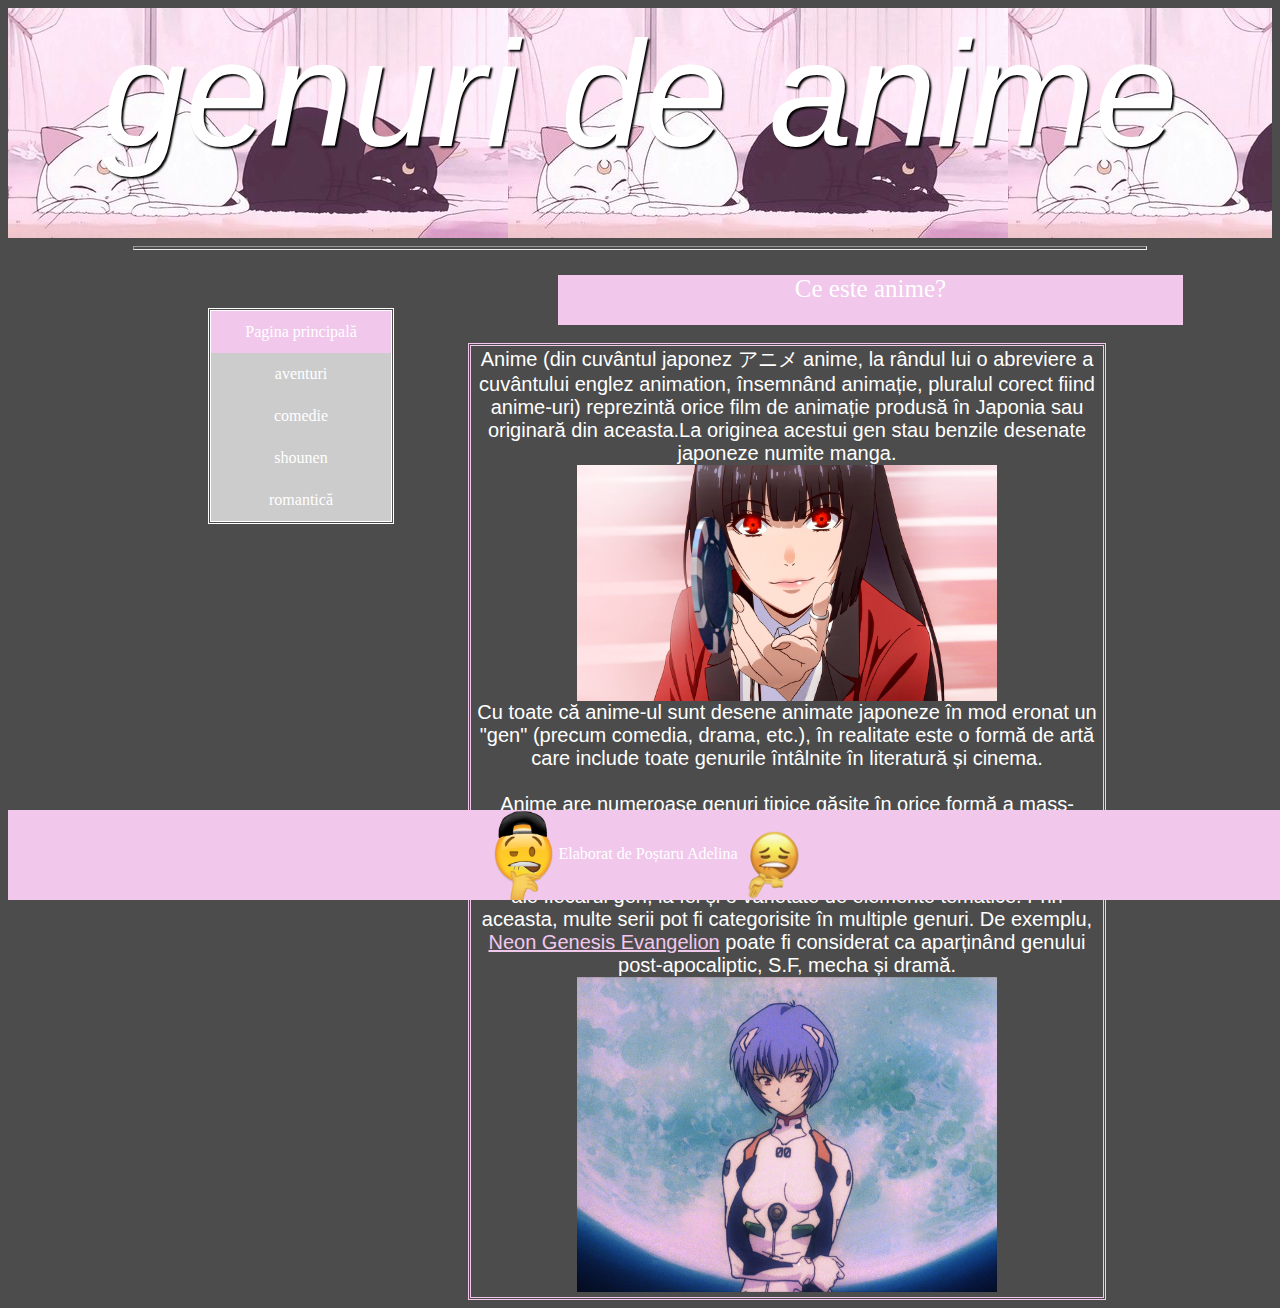
<file: index.html>
<!DOCTYPE html>
<html lang="en">
<head>
    <meta charset="UTF-8">
    <meta http-equiv="X-UA-Compatible" content="IE=edge">
    <meta name="viewport" content="width=device-width, initial-scale=1.0">
    <link href="1.css" rel="stylesheet">
    <link rel="shortcut icon" href="img/heart.png" type="image/x-icon">
    <title>Cel mai bun anime site!</title>
</head>
<body>
    <div class="antet">genuri de anime</div>
    <hr>
    <div class="vertical-menu">
        <a href="1.html" class="active">Pagina principală</a>
        <a href="adventure.html">aventuri</a>
        <a href="comedy.html">comedie</a>
        <a href="shounen.html">shounen</a>
        <a href="romantic.html">romantică</a>
      </div>
      <div class="anime1" >
          Ce este anime?
      </div> <br>
      <div class="text1"> Anime (din cuvântul japonez アニメ anime, la rândul lui o abreviere a cuvântului englez animation, însemnând animație, pluralul corect fiind anime-uri) reprezintă orice film de animație produsă în Japonia sau originară din aceasta.La originea acestui gen stau benzile desenate japoneze numite manga.
   <br><img src="img/kakegurui.jpg" align="center" width="420px"><br>
          Cu toate că anime-ul sunt desene animate japoneze în mod eronat un "gen" (precum comedia, drama, etc.), în realitate este o formă de artă care include toate genurile întâlnite în literatură și cinema.<br>
<br>
Anime are numeroase genuri tipice găsite în orice formă a mass-mediei. Asemenea genuri le includ pe cele de acțiune, aventură, povești pentru copii, comedie, drama, fantezie medievală, horror, dragoste și S.F. Cele mai multe animeuri includ diverse componente ale fiecărui gen, la fel și o varietate de elemente tematice. Prin aceasta, multe serii pot fi categorisite în multiple genuri. De exemplu, <a href="https://ro.wikipedia.org/wiki/Neon_Genesis_Evangelion" style="color: #f1c7ec;">Neon Genesis Evangelion</a> poate fi considerat ca aparținând genului post-apocaliptic, S.F, mecha și dramă.
<br><img src="img/evangelion.jpg" width="420px" >
      </div>
      <div class="footer"><img src="img/fuckboy.png" align="center" width="70px" height="90px">Elaborat de Poștaru Adelina<img src="img/sheesh.png" style="vertical-align: bottom;" width="70px" height="70px"></div>
</body>
</html>
</file>
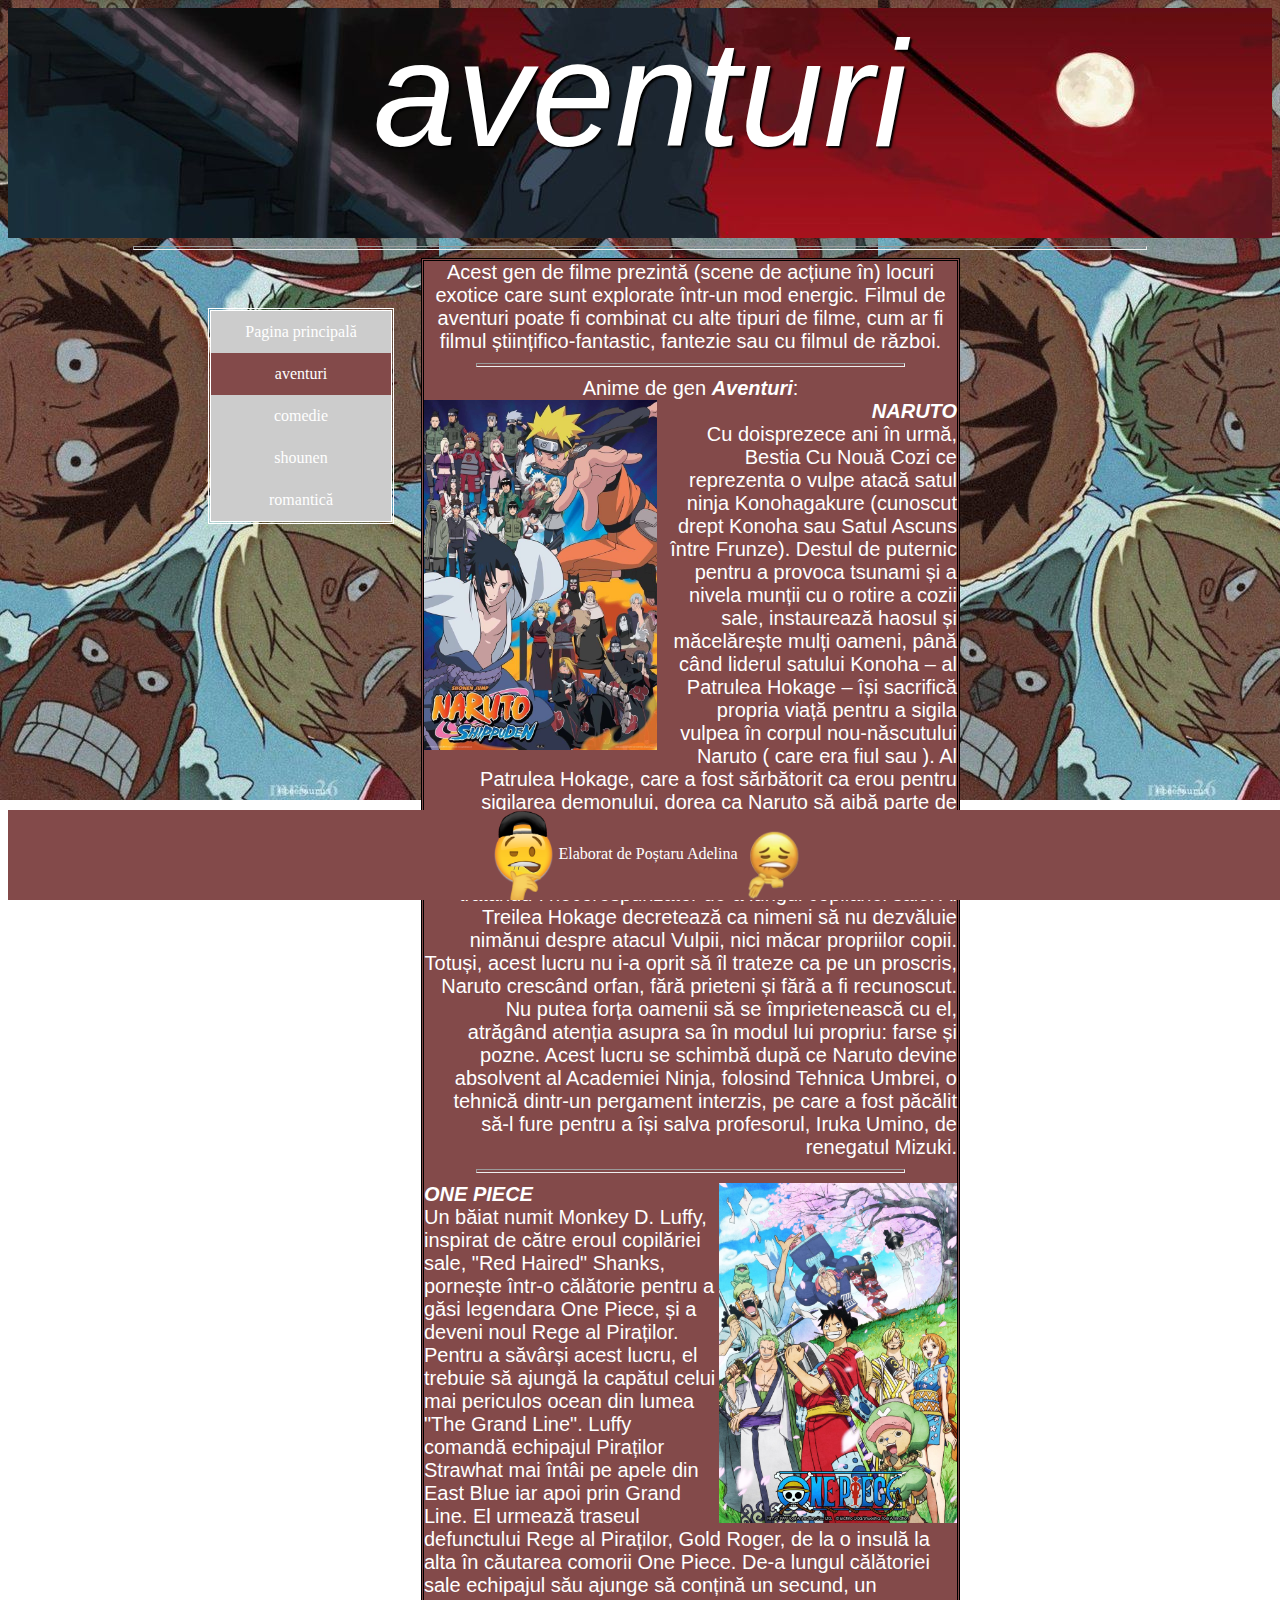
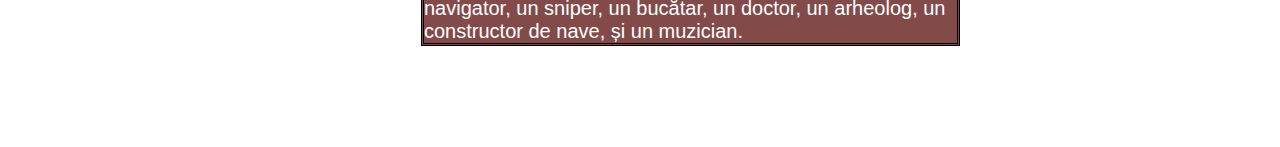
<file: adventure.html>
<!DOCTYPE html>
<html lang="en">
<head>
    <meta charset="UTF-8">
    <meta http-equiv="X-UA-Compatible" content="IE=edge">
    <meta name="viewport" content="width=device-width, initial-scale=1.0">
    <link href="adventure.css" rel="stylesheet">
    <link rel="shortcut icon" href="img/heart.png" type="image/x-icon">
    <title>Cel mai bun anime site!</title>
    </head>
<body>
    <div class="antet" align="center">aventuri</div>
    <hr>
    <div class="vertical-menu">
        <a href="1.html">Pagina principală</a>
        <a href="adventure.html" class="active">aventuri</a>
        <a href="comedy.html">comedie</a>
        <a href="shounen.html">shounen</a>
        <a href="romantic.html">romantică</a>
      </div>    
      <div class="main"> 
        Acest gen de filme prezintă (scene de acțiune în) locuri exotice care sunt explorate într-un mod energic.

Filmul de aventuri poate fi combinat cu alte tipuri de filme, cum ar fi filmul științifico-fantastic, fantezie sau cu filmul de război.
   <br> <hr>
    Anime de gen <b><i>Aventuri</i></b>: <br>
    <div class="main1"> 
<img src="img/naruto.jpg" align="left" height="350px"> 
<b><i>NARUTO</i></b><br>
Cu doisprezece ani în urmă, Bestia Cu Nouă Cozi ce reprezenta o vulpe atacă satul ninja Konohagakure (cunoscut drept Konoha sau Satul Ascuns între Frunze). Destul de puternic pentru a provoca tsunami și a nivela munții cu o rotire a cozii sale, instaurează haosul și măcelărește mulți oameni, până când liderul satului Konoha – al Patrulea Hokage – își sacrifică propria viață pentru a sigila vulpea în corpul nou-născutului Naruto ( care era fiul sau ). Al Patrulea Hokage, care a fost sărbătorit ca erou pentru sigilarea demonului, dorea ca Naruto să aibă parte de același respect din partea lor fiind "recipientul" în care demonului Vulpe este sigilat. Cu toate acestea, satul Konoha îl evită, privindu-l pe Naruto ca pe însuși demonul și tratându-l necorespunzător de-a lungul copilăriei sale. Al Treilea Hokage decretează ca nimeni să nu dezvăluie nimănui despre atacul Vulpii, nici măcar propriilor copii. Totuși, acest lucru nu i-a oprit să îl trateze ca pe un proscris, Naruto crescând orfan, fără prieteni și fără a fi recunoscut. Nu putea forța oamenii să se împrietenească cu el, atrăgând atenția asupra sa în modul lui propriu: farse și pozne. Acest lucru se schimbă după ce Naruto devine absolvent al Academiei Ninja, folosind Tehnica Umbrei, o tehnică dintr-un pergament interzis, pe care a fost păcălit să-l fure pentru a își salva profesorul, Iruka Umino, de renegatul Mizuki. 
<br>
<hr></div>
<img src="img/onepiece.jpg" align="right" height="340px">
<div class="main2">
<b><i>ONE PIECE</i></b><br>
Un băiat numit Monkey D. Luffy, inspirat de către eroul copilăriei sale, "Red Haired" Shanks, pornește într-o călătorie pentru a găsi legendara One Piece, și a deveni noul Rege al Piraților. Pentru a săvârși acest lucru, el trebuie să ajungă la capătul celui mai periculos ocean din lumea "The Grand Line".

Luffy comandă echipajul Piraților Strawhat mai întâi pe apele din East Blue iar apoi prin Grand Line. El urmează traseul defunctului Rege al Piraților, Gold Roger, de la o insulă la alta în căutarea comorii One Piece. De-a lungul călătoriei sale echipajul său ajunge să conțină un secund, un navigator, un sniper, un bucătar, un doctor, un arheolog, un constructor de nave, și un muzician.

      </div></div>
      <Pre>



        
      </Pre>
    <div class="footer"><img src="img/fuckboy.png" align="center" width="70px" height="90px">Elaborat de Poștaru Adelina<img src="img/sheesh.png" style="vertical-align: bottom;" width="70px" height="70px"></div>
</body>
</html>
</file>
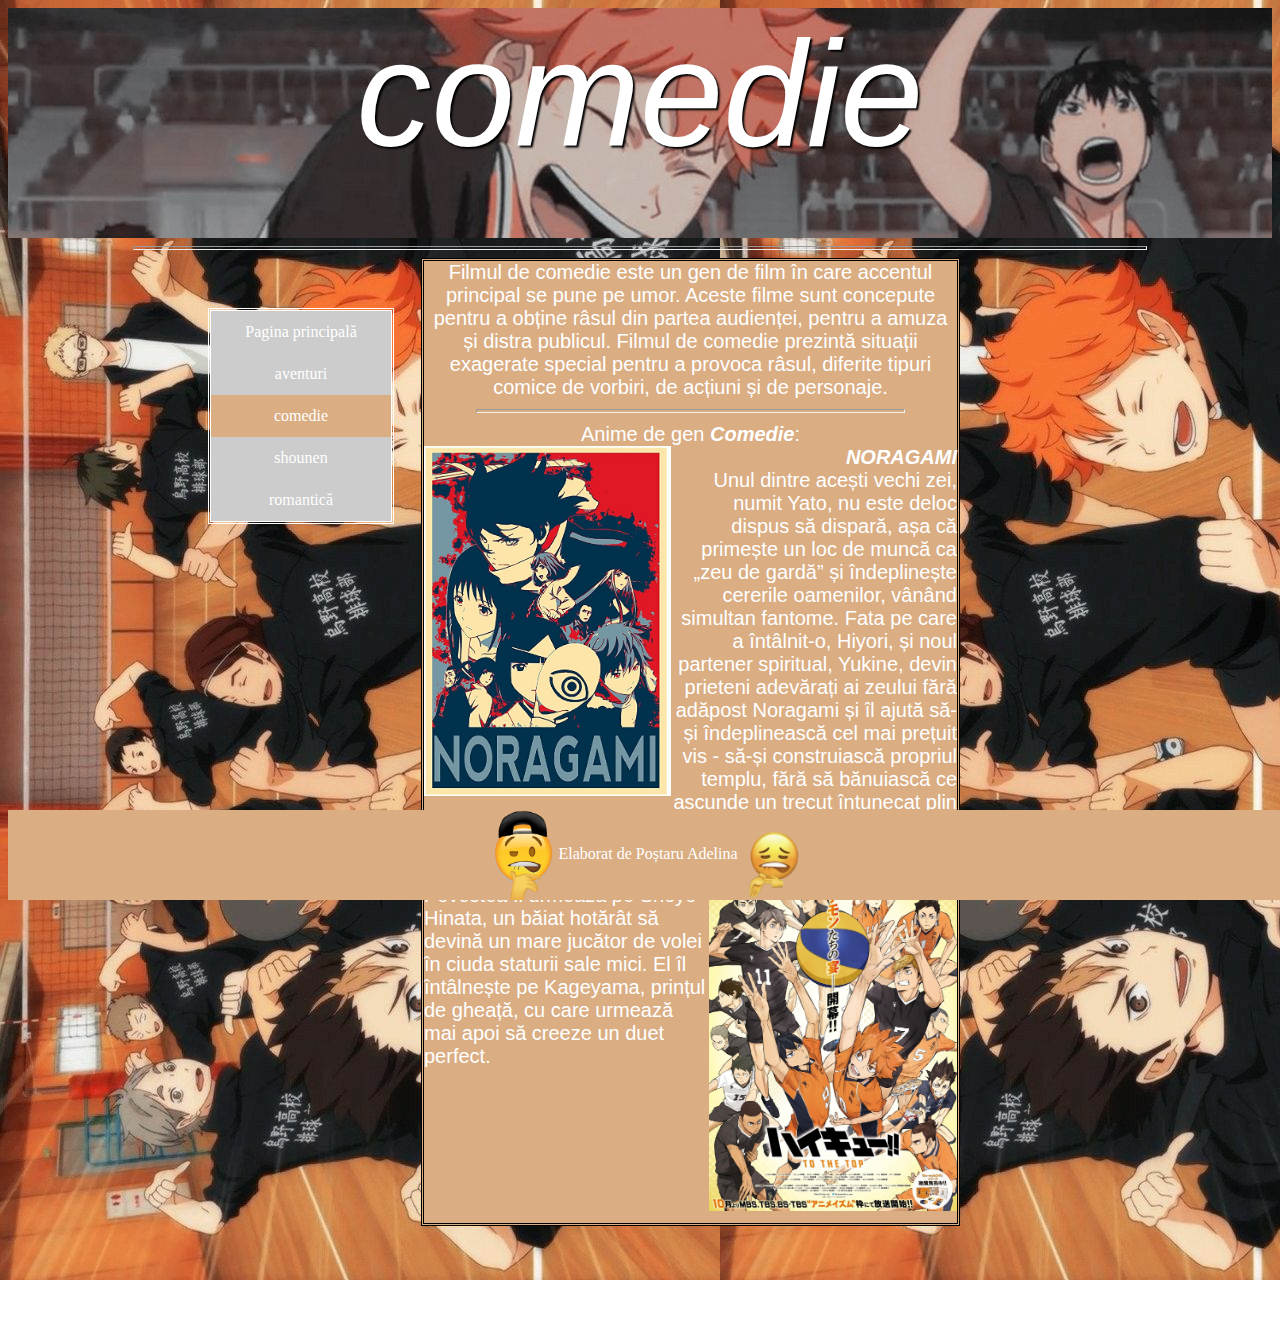
<file: comedy.html>
<!DOCTYPE html>
<html lang="en">
<head>
    <meta charset="UTF-8">
    <meta http-equiv="X-UA-Compatible" content="IE=edge">
    <meta name="viewport" content="width=device-width, initial-scale=1.0">
    <link href="comedy.css" rel="stylesheet">
    <link rel="shortcut icon" href="img/heart.png" type="image/x-icon">
    <title>Cel mai bun anime site!</title>
    </head>
<body>
    <div class="antet" align="center">comedie</div>
    <hr>
    <div class="vertical-menu">
        <a href="1.html">Pagina principală</a>
        <a href="adventure.html">aventuri</a>
        <a href="comedy.html" class="active">comedie</a>
        <a href="shounen.html">shounen</a>
        <a href="romantic.html">romantică</a>
      </div>    
      <div class="main"> 
        Filmul de comedie este un gen de film în care accentul principal se pune pe umor. Aceste filme sunt concepute pentru a obține râsul din partea audienței, pentru a amuza și distra publicul. Filmul de comedie prezintă situații exagerate special pentru a provoca râsul, diferite tipuri comice de vorbiri, de acțiuni și de personaje.
   <br> <hr>
    Anime de gen <b><i>Comedie</i></b>: <br>
    <div class="main1"> 
<img src="img/noragami.png" align="left" height="350px"> 
<b><i>NORAGAMI</i></b><br>
Unul dintre acești vechi zei, numit Yato, nu este deloc dispus să dispară, așa că primește un loc de muncă ca „zeu de gardă” și îndeplinește cererile oamenilor, vânând simultan fantome. Fata pe care a întâlnit-o, Hiyori, și noul partener spiritual, Yukine, devin prieteni adevărați ai zeului fără adăpost Noragami și îl ajută să-și îndeplinească cel mai prețuit vis - să-și construiască propriul templu, fără să bănuiască ce ascunde un trecut întunecat plin de durere și durere. în spatele nepăsării lui Yato.
<br>
<hr></div>
<img src="img/haikyuu.jpg" align="right" height="350px">
<div class="main2">
<b><i>HAIKYUU!!!</i></b><br>
Povestea îl urmează pe Shōyō Hinata, un băiat hotărât să devină un mare jucător de volei în ciuda staturii sale mici. El îl întâlnește pe Kageyama, prințul de gheață, cu care urmează mai apoi să creeze un duet perfect.
<pre>
    
    



</pre>

      </div></div>
      <Pre>



        
      </Pre>
    <div class="footer"><img src="img/fuckboy.png" align="center" width="70px" height="90px">Elaborat de Poștaru Adelina<img src="img/sheesh.png" style="vertical-align: bottom;" width="70px" height="70px"></div>
</body>
</html>
</file>
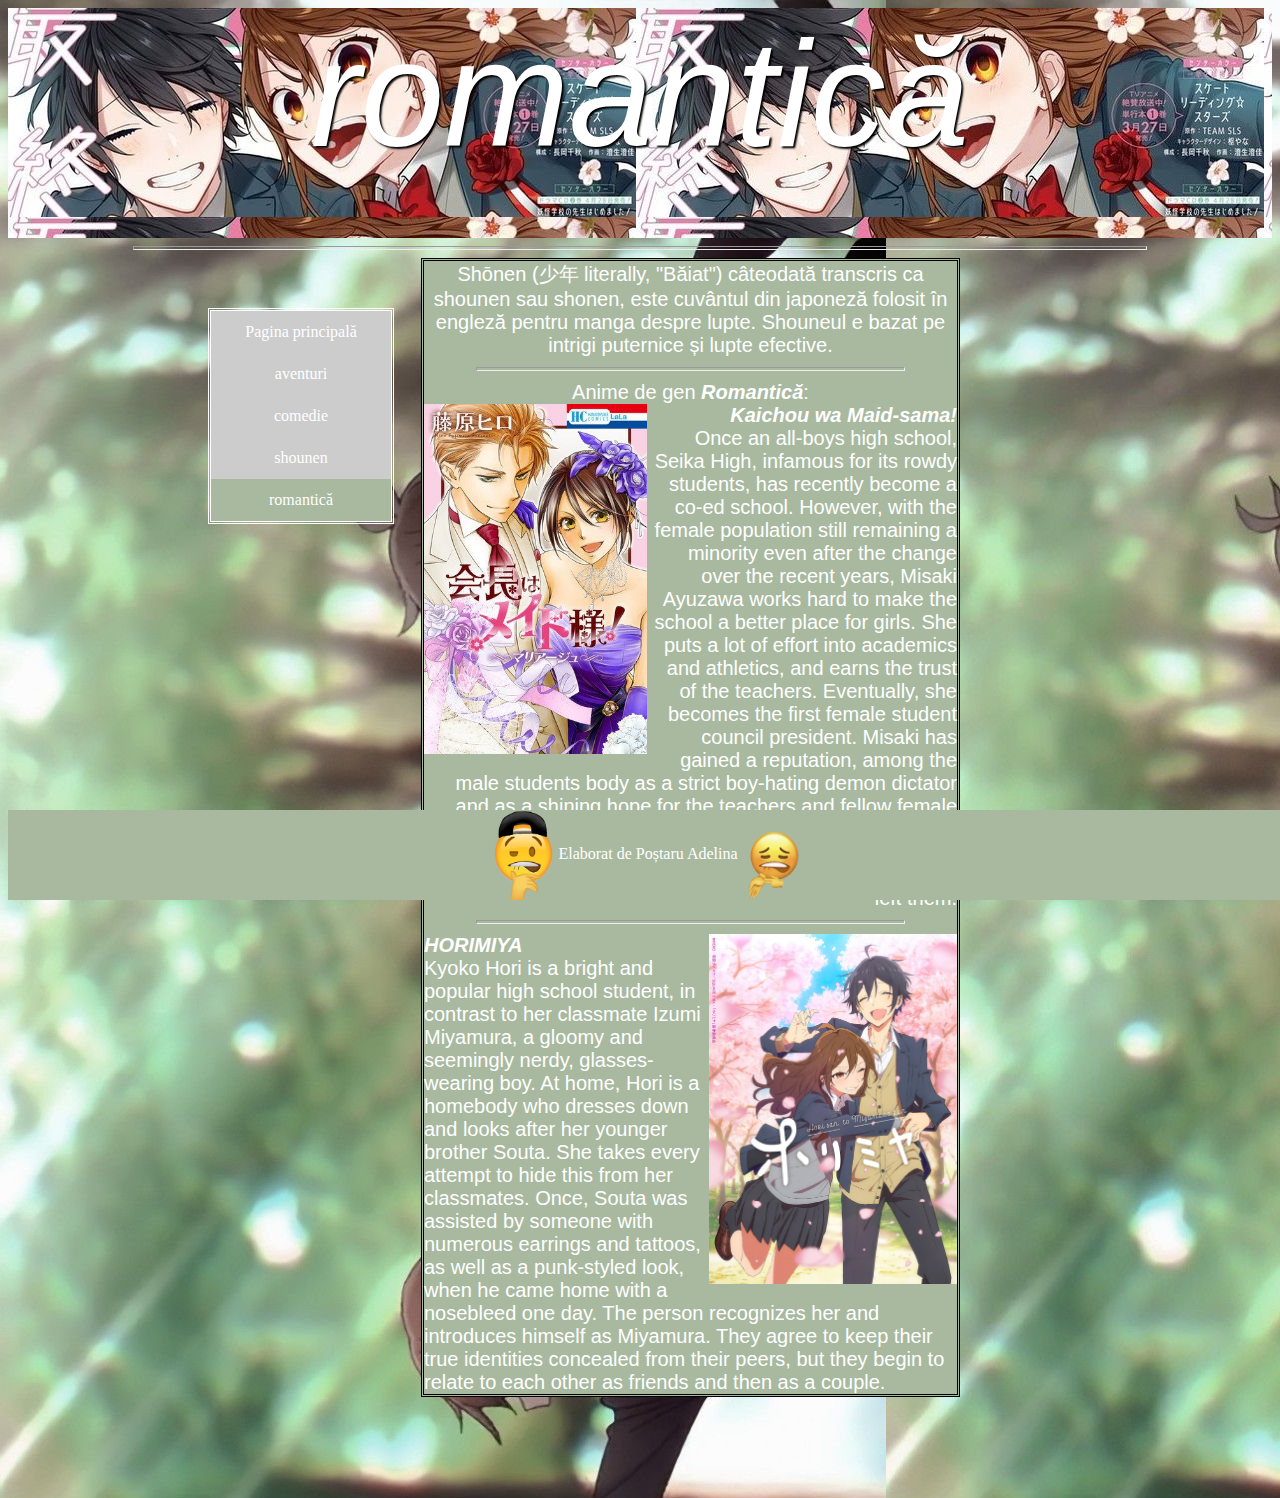
<file: romantic.html>
<!DOCTYPE html>
<html lang="en">
<head>
    <meta charset="UTF-8">
    <meta http-equiv="X-UA-Compatible" content="IE=edge">
    <meta name="viewport" content="width=device-width, initial-scale=1.0">
    <link href="romantic.css" rel="stylesheet">
    <link rel="shortcut icon" href="img/heart.png" type="image/x-icon">
    <title>Cel mai bun anime site!</title>
    </head>
<body>
    <div class="antet" align="center">romantică</div>
    <hr>
    <div class="vertical-menu">
        <a href="1.html">Pagina principală</a>
        <a href="adventure.html">aventuri</a>
        <a href="comedy.html">comedie</a>
        <a href="shounen.html">shounen</a>
        <a href="romantic.html" class="active">romantică</a>
      </div>    
      <div class="main"> 
        Shōnen (少年 literally, "Băiat") câteodată transcris ca shounen sau shonen, este cuvântul din japoneză folosit în engleză pentru manga despre lupte. Shouneul e bazat pe intrigi puternice și lupte efective.
   <br> <hr>
    Anime de gen <b><i>Romantică</i></b>: <br>
    <div class="main1"> 
<img src="img/maid.jpg" align="left" height="350px"> 
<b><i>Kaichou wa Maid-sama!</i></b><br>
Once an all-boys high school, Seika High, infamous for its rowdy students, has recently become a co-ed school. However, with the female population still remaining a minority even after the change over the recent years, Misaki Ayuzawa works hard to make the school a better place for girls. She puts a lot of effort into academics and athletics, and earns the trust of the teachers. Eventually, she becomes the first female student council president. Misaki has gained a reputation, among the male students body as a strict boy-hating demon dictator and as a shining hope for the teachers and fellow female students. However, despite her reputation, she secretly works part-time at a maid café in order to support her ill mom and sister by returning the huge debt their father had left them.
<br>
<hr></div>
<img src="img/horimiya.png" align="right" height="350px">
<div class="main2">
<b><i>HORIMIYA</i></b><br>
Kyoko Hori is a bright and popular high school student, in contrast to her classmate Izumi Miyamura, a gloomy and seemingly nerdy, glasses-wearing boy. At home, Hori is a homebody who dresses down and looks after her younger brother Souta. She takes every attempt to hide this from her classmates. Once, Souta was assisted by someone with numerous earrings and tattoos, as well as a punk-styled look, when he came home with a nosebleed one day. The person recognizes her and introduces himself as Miyamura. They agree to keep their true identities concealed from their peers, but they begin to relate to each other as friends and then as a couple.

      </div></div>
      <Pre>



        
      </Pre>
    <div class="footer"><img src="img/fuckboy.png" align="center" width="70px" height="90px">Elaborat de Poștaru Adelina<img src="img/sheesh.png" style="vertical-align: bottom;" width="70px" height="70px"></div>
</body>
</html>
</file>
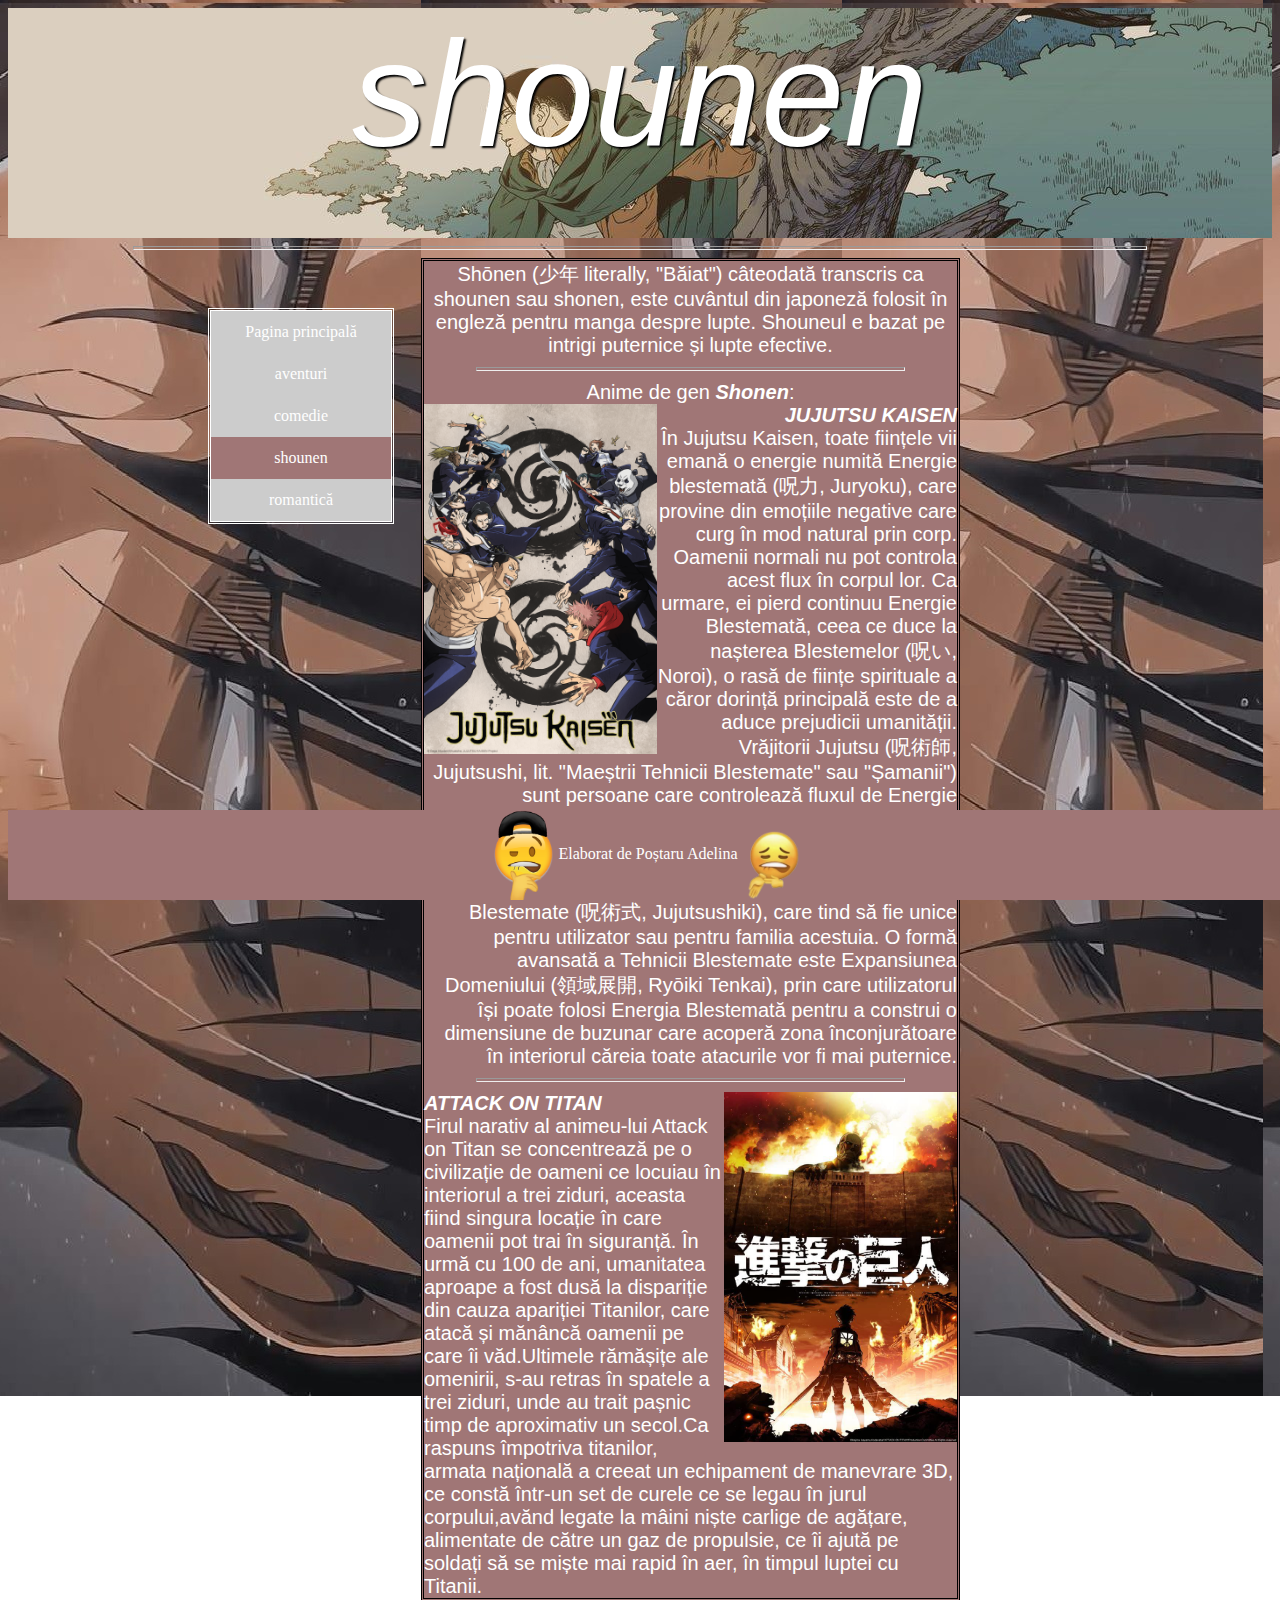
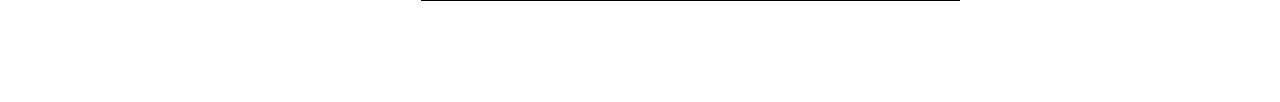
<file: shounen.html>
<!DOCTYPE html>
<html lang="en">
<head>
    <meta charset="UTF-8">
    <meta http-equiv="X-UA-Compatible" content="IE=edge">
    <meta name="viewport" content="width=device-width, initial-scale=1.0">
    <link href="shounen.css" rel="stylesheet">
    <link rel="shortcut icon" href="img/heart.png" type="image/x-icon">
    <title>Cel mai bun anime site!</title>
    </head>
<body>
    <div class="antet" align="center">shounen</div>
    <hr>
    <div class="vertical-menu">
        <a href="1.html">Pagina principală</a>
        <a href="adventure.html">aventuri</a>
        <a href="comedy.html">comedie</a>
        <a href="shounen.html" class="active">shounen</a>
        <a href="romantic.html">romantică</a>
      </div>    
      <div class="main"> 
        Shōnen (少年 literally, "Băiat") câteodată transcris ca shounen sau shonen, este cuvântul din japoneză folosit în engleză pentru manga despre lupte. Shouneul e bazat pe intrigi puternice și lupte efective.
   <br> <hr>
    Anime de gen <b><i>Shonen</i></b>: <br>
    <div class="main1"> 
<img src="img/JUJUTSUKAISEN.png" align="left" height="350px"> 
<b><i>JUJUTSU KAISEN</i></b><br>
În Jujutsu Kaisen, toate ființele vii emană o energie numită Energie blestemată (呪力, Juryoku), care provine din emoțiile negative care curg în mod natural prin corp. Oamenii normali nu pot controla acest flux în corpul lor. Ca urmare, ei pierd continuu Energie Blestemată, ceea ce duce la nașterea Blestemelor (呪い, Noroi), o rasă de ființe spirituale a căror dorință principală este de a aduce prejudicii umanității.

Vrăjitorii Jujutsu (呪術師, Jujutsushi, lit. "Maeștrii Tehnicii Blestemate" sau "Șamanii") sunt persoane care controlează fluxul de Energie Blestemată din corpul lor, permițându-le să o folosească după bunul plac și, de asemenea, să reducă eliberarea acesteia. Vrăjitorii și Blestemații de rang înalt pot rafina această energie și o pot folosi pentru a executa Tehnici Blestemate (呪術式, Jujutsushiki), care tind să fie unice pentru utilizator sau pentru familia acestuia. O formă avansată a Tehnicii Blestemate este Expansiunea Domeniului (領域展開, Ryōiki Tenkai), prin care utilizatorul își poate folosi Energia Blestemată pentru a construi o dimensiune de buzunar care acoperă zona înconjurătoare în interiorul căreia toate atacurile vor fi mai puternice.
<br>
<hr></div>
<img src="img/aot.jpg" align="right" height="350px">
<div class="main2">
<b><i>ATTACK ON TITAN</i></b><br>
Firul narativ al animeu-lui Attack on Titan se concentrează pe o civilizație de oameni ce locuiau în interiorul a trei ziduri, aceasta fiind singura locație în care oamenii pot trai în siguranță. În urmă cu 100 de ani, umanitatea aproape a fost dusă la dispariție din cauza apariției Titanilor, care atacă și mănâncă oamenii pe care îi văd.Ultimele rămășițe ale omenirii, s-au retras în spatele a trei ziduri, unde au trait pașnic timp de aproximativ un secol.Ca raspuns împotriva titanilor, armata națională a creeat un echipament de manevrare 3D, ce constă într-un set de curele ce se legau în jurul corpului,avănd legate la mâini niște carlige de agățare, alimentate de către un gaz de propulsie, ce îi ajută pe soldați să se miște mai rapid în aer, în timpul luptei cu Titanii.

      </div></div>
      <Pre>



        
      </Pre>
    <div class="footer"><img src="img/fuckboy.png" align="center" width="70px" height="90px">Elaborat de Poștaru Adelina<img src="img/sheesh.png" style="vertical-align: bottom;" width="70px" height="70px"></div>
</body>
</html>
</file>
<file: 1.css>
.antet{
    background-image:url("img/head.jpg");
    text-align: center; box-align: center; vertical-align: middle;
    height: 230px;
    font-size:150px;
    font-style: italic;
    font-family:Impact, Haettenschweiler, 'Arial Narrow Bold', sans-serif;
    color: white;
    text-shadow: black 2px 2px 2px;


}
body {
    background-color: rgb(77, 76, 76);
}
hr {
    width: 80%;
    height: 2px;

}
.vertical-menu {
    width: 180px; 
    margin-left: 200px;
    margin-top: 50px;
    border-style: double; border-color: white;
    position: absolute;
}

.vertical-menu a {
    background-color: #ccc;
    color: rgb(255, 255, 255); 
    display: block; 
    padding: 12px;
    text-decoration: none; 
    text-align: center;
}

.vertical-menu a:hover {
    background-color: #ccc;
    text-align: right;
}

.vertical-menu a.active {
    background-color: #f1c7ec;
    color: white;
    text-align: center;
}
.anime1 {
    background-color:#f1c7ec ; height:50px;
    font-size: 25px; text-align: center;
    margin-top: 25px; color: white;
    width: 70%;  margin-left: 550px;
    
    width: 25em; vertical-align: middle;
}
.text1 {
    color:white; font-size:20px; font-family:-apple-system, BlinkMacSystemFont, 'Segoe UI', Roboto, Oxygen, Ubuntu, Cantarell, 'Open Sans', 'Helvetica Neue', sans-serif;
 border-style: double; border-color: #f1c7ec; width: 50%;  text-align: center; margin-left:460px ;
}

.footer {
    text-align: center; bottom: 0px; background-color: #f1c7ec; width: 100%;
    color:white; position:fixed; font-family:Georgia, 'Times New Roman', Times, serif
}
</file>
<file: adventure.css>
body {
    background-image: url(img/slah.jpg);background-repeat: repeat-x; background-attachment: fixed;
} 
.antet{
    background-image:url("img/narutoh.jpg");
    text-align: center; vertical-align: middle; height: auto; box-align: center;
    font-size:150px; 
    height: 230px;
    font-style: italic;
    font-family:Impact, Haettenschweiler, 'Arial Narrow Bold', sans-serif;
    color: white;
    text-shadow: black 2px 2px 2px; }

.vertical-menu {
    width: 180px; 
    margin-left: 200px;
    margin-top: 50px;
    border-style: double; border-color: white;
    position: absolute;
}

.vertical-menu a {
    background-color: #ccc;
    color: rgb(255, 255, 255); 
    display: block; 
    padding: 12px;
    text-decoration: none; 
    text-align: center;
}

.vertical-menu a:hover {
    background-color: #ccc;
    text-align: right;
}

.vertical-menu a.active {
    background-color: #834a4a;
    color: white;
    text-align: center;
}
.footer {
    text-align: center; bottom: 0px; background-color: #834a4a; width: 100%;
    color:white; position:fixed; font-family:Georgia, 'Times New Roman', Times, serif
}
hr {
    width: 80%;
    height: 2px;
    color:#834a4a;
}
.main {
    background-color:#834a4a ; margin-left: 413px; margin-right: 312px; 
    color:white; font-size:20px; font-family:-apple-system, BlinkMacSystemFont, 'Segoe UI', Roboto, Oxygen, Ubuntu, Cantarell, 'Open Sans', 'Helvetica Neue', sans-serif;
 border-style: double; border-color: black; text-align: center;
}
.main1 {
   text-align: right;

}
.main2 {
    text-align: left;

 
 }
</file>
<file: comedy.css>
body {
    background-image: url(img/haikyuub.jpg);background-repeat: repeat-x; background-attachment: fixed;
} 
.antet{
    background-image:url("img/haikyuuh.jpg");
    text-align: center; vertical-align: middle; height: auto; box-align: center;
    font-size:150px; 
    height: 230px;
    font-style: italic;
    font-family:Impact, Haettenschweiler, 'Arial Narrow Bold', sans-serif;
    color: white;
    text-shadow: black 2px 2px 2px; }

.vertical-menu {
    width: 180px; 
    margin-left: 200px;
    margin-top: 50px;
    border-style: double; border-color: white;
    position: absolute;
}

.vertical-menu a {
    background-color: #ccc;
    color: rgb(255, 255, 255); 
    display: block; 
    padding: 12px;
    text-decoration: none; 
    text-align: center;
}

.vertical-menu a:hover {
    background-color: #ccc;
    text-align: right;
}

.vertical-menu a.active {
    background-color: #daad83;
    color: white;
    text-align: center;
}
.footer {
    text-align: center; bottom: 0px; background-color: #daad83; width: 100%;
    color:white; position:fixed; font-family:Georgia, 'Times New Roman', Times, serif
}
hr {
    width: 80%;
    height: 2px;
    color:#daad83;
}
.main {
    background-color:#daad83 ; margin-left: 413px; margin-right: 312px; 
    color:white; font-size:20px; font-family:-apple-system, BlinkMacSystemFont, 'Segoe UI', Roboto, Oxygen, Ubuntu, Cantarell, 'Open Sans', 'Helvetica Neue', sans-serif;
 border-style: double; border-color: black; text-align: center;
}
.main1 {
   text-align: right;

}
.main2 {
    text-align: left;

 
 }
</file>
<file: romantic.css>
body {
    background-image: url(img/horimiyab.jpg);background-repeat: repeat-x; background-attachment: fixed;
} 
.antet{
    background-image:url("img/horimiyah.jpg");
    text-align: center; vertical-align: middle; height: auto; box-align: center;
    font-size:150px; 
    height: 230px;
    font-style: italic;
    font-family:Impact, Haettenschweiler, 'Arial Narrow Bold', sans-serif;
    color: white;
    text-shadow: black 2px 2px 2px; }

.vertical-menu {
    width: 180px; 
    margin-left: 200px;
    margin-top: 50px;
    border-style: double; border-color: white;
    position: absolute;
}

.vertical-menu a {
    background-color: #ccc;
    color: rgb(255, 255, 255); 
    display: block; 
    padding: 12px;
    text-decoration: none; 
    text-align: center;
}

.vertical-menu a:hover {
    background-color: #ccc;
    text-align: right;
}

.vertical-menu a.active {
    background-color: #a8b99f;
    color: white;
    text-align: center;
}
.footer {
    text-align: center; bottom: 0px; background-color: #a8b99f; width: 100%;
    color:white; position:fixed; font-family:Georgia, 'Times New Roman', Times, serif
}
hr {
    width: 80%;
    height: 2px;
    color:#834a4a;
}
.main {
    background-color:#a8b99f ; margin-left: 413px; margin-right: 312px; 
    color:white; font-size:20px; font-family:-apple-system, BlinkMacSystemFont, 'Segoe UI', Roboto, Oxygen, Ubuntu, Cantarell, 'Open Sans', 'Helvetica Neue', sans-serif;
 border-style: double; border-color: black; text-align: center;
}
.main1 {
   text-align: right;

}
.main2 {
    text-align: left;

 
 }
</file>
<file: shounen.css>
body {
    background-image: url(img/levi.jpg);background-repeat: repeat-x; background-attachment: fixed;
} 
.antet{
    background-image:url("img/shounen.jpg");
    text-align: center; vertical-align: middle; height: auto; box-align: center;
    font-size:150px; 
    height: 230px;
    font-style: italic;
    font-family:Impact, Haettenschweiler, 'Arial Narrow Bold', sans-serif;
    color: white;
    text-shadow: black 2px 2px 2px; }

.vertical-menu {
    width: 180px; 
    margin-left: 200px;
    margin-top: 50px;
    border-style: double; border-color: white;
    position: absolute;
}

.vertical-menu a {
    background-color: #ccc;
    color: rgb(255, 255, 255); 
    display: block; 
    padding: 12px;
    text-decoration: none; 
    text-align: center;
}

.vertical-menu a:hover {
    background-color: #ccc;
    text-align: right;
}

.vertical-menu a.active {
    background-color: #a07676;
    color: white;
    text-align: center;
}
.footer {
    text-align: center; bottom: 0px; background-color: #a07676; width: 100%;
    color:white; position:fixed; font-family:Georgia, 'Times New Roman', Times, serif
}
hr {
    width: 80%;
    height: 2px;
    color:#a07676;
}
.main {
    background-color:#a07676 ; margin-left: 413px; margin-right: 312px; 
    color:white; font-size:20px; font-family:-apple-system, BlinkMacSystemFont, 'Segoe UI', Roboto, Oxygen, Ubuntu, Cantarell, 'Open Sans', 'Helvetica Neue', sans-serif;
 border-style: double; border-color: black; text-align: center;
}
.main1 {
   text-align: right;

}
.main2 {
    text-align: left;

 
 }
</file>
